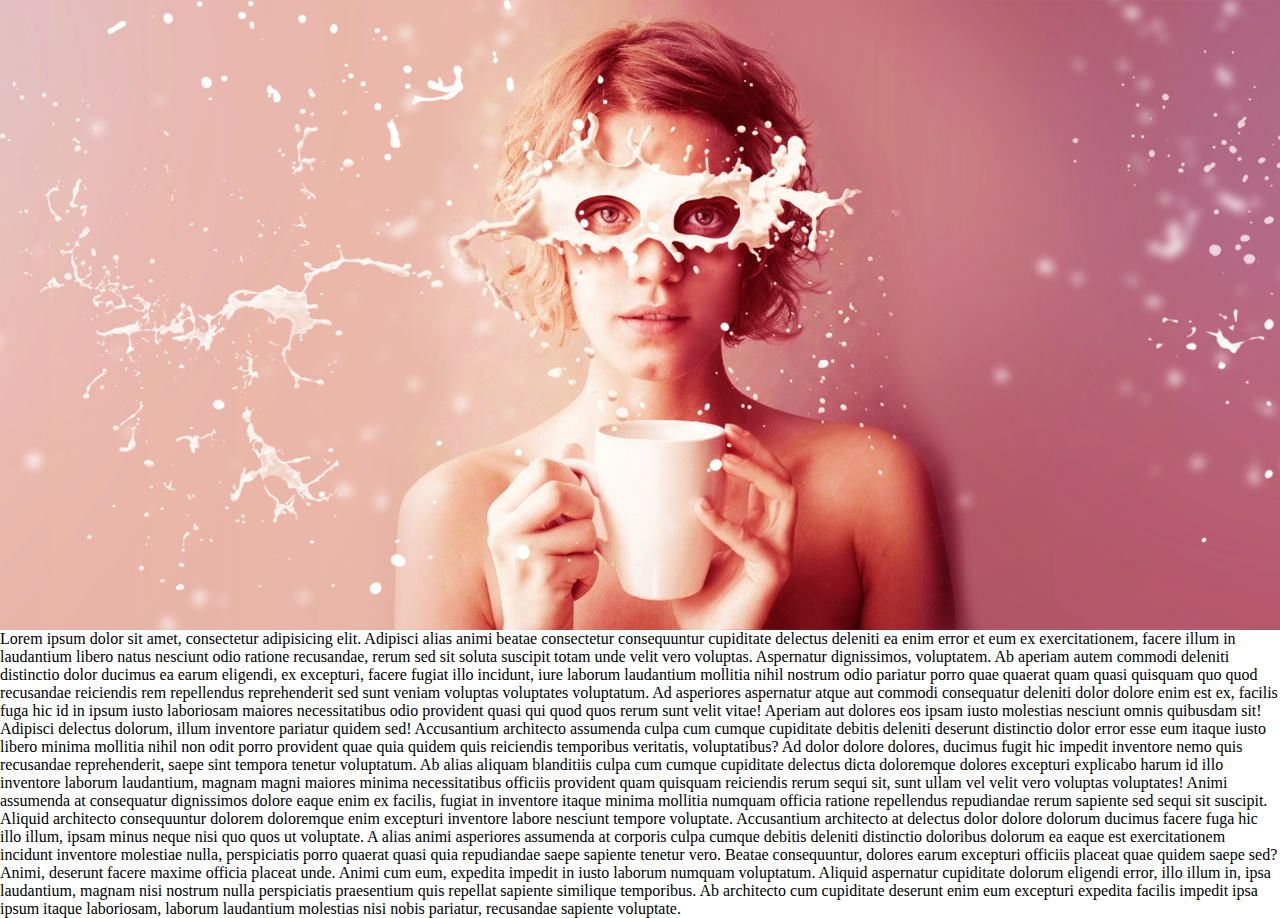
<file: jquery_parallax/index.html>
<!DOCTYPE html>
<html lang="en">
<head>
    <meta charset="UTF-8">
    <meta name="viewport" content="width=device-width, initial-scale=1.0">
    <title>jparallax</title>
    <link rel="stylesheet" href="style.css">
</head>
<body>
<div class="parallax">
    <div class="bg1 parallax-layer"></div>
    <div class="bg2 parallax-layer"></div>
</div>
<p>Lorem ipsum dolor sit amet, consectetur adipisicing elit. Adipisci alias animi beatae consectetur consequuntur
    cupiditate delectus deleniti ea enim error et eum ex exercitationem, facere illum in laudantium libero natus
    nesciunt odio ratione recusandae, rerum sed sit soluta suscipit totam unde velit vero voluptas. Aspernatur
    dignissimos, voluptatem. Ab aperiam autem commodi deleniti distinctio dolor ducimus ea earum eligendi, ex excepturi,
    facere fugiat illo incidunt, iure laborum laudantium mollitia nihil nostrum odio pariatur porro quae quaerat quam
    quasi quisquam quo quod recusandae reiciendis rem repellendus reprehenderit sed sunt veniam voluptas voluptates
    voluptatum. Ad asperiores aspernatur atque aut commodi consequatur deleniti dolor dolore enim est ex, facilis fuga
    hic id in ipsum iusto laboriosam maiores necessitatibus odio provident quasi qui quod quos rerum sunt velit vitae!
    Aperiam aut dolores eos ipsam iusto molestias nesciunt omnis quibusdam sit! Adipisci delectus dolorum, illum
    inventore pariatur quidem sed! Accusantium architecto assumenda culpa cum cumque cupiditate debitis deleniti
    deserunt distinctio dolor error esse eum itaque iusto libero minima mollitia nihil non odit porro provident quae
    quia quidem quis reiciendis temporibus veritatis, voluptatibus? Ad dolor dolore dolores, ducimus fugit hic impedit
    inventore nemo quis recusandae reprehenderit, saepe sint tempora tenetur voluptatum. Ab alias aliquam blanditiis
    culpa cum cumque cupiditate delectus dicta doloremque dolores excepturi explicabo harum id illo inventore laborum
    laudantium, magnam magni maiores minima necessitatibus officiis provident quam quisquam reiciendis rerum sequi sit,
    sunt ullam vel velit vero voluptas voluptates! Animi assumenda at consequatur dignissimos dolore eaque enim ex
    facilis, fugiat in inventore itaque minima mollitia numquam officia ratione repellendus repudiandae rerum sapiente
    sed sequi sit suscipit. Aliquid architecto consequuntur dolorem doloremque enim excepturi inventore labore nesciunt
    tempore voluptate. Accusantium architecto at delectus dolor dolore dolorum ducimus facere fuga hic illo illum, ipsam
    minus neque nisi quo quos ut voluptate. A alias animi asperiores assumenda at corporis culpa cumque debitis deleniti
    distinctio doloribus dolorum ea eaque est exercitationem incidunt inventore molestiae nulla, perspiciatis porro
    quaerat quasi quia repudiandae saepe sapiente tenetur vero. Beatae consequuntur, dolores earum excepturi officiis
    placeat quae quidem saepe sed? Animi, deserunt facere maxime officia placeat unde. Animi cum eum, expedita impedit
    in iusto laborum numquam voluptatum. Aliquid aspernatur cupiditate dolorum eligendi error, illo illum in, ipsa
    laudantium, magnam nisi nostrum nulla perspiciatis praesentium quis repellat sapiente similique temporibus. Ab
    architecto cum cupiditate deserunt enim eum excepturi expedita facilis impedit ipsa ipsum itaque laboriosam, laborum
    laudantium molestias nisi nobis pariatur, recusandae sapiente voluptate.</p>

<script src="https://ajax.googleapis.com/ajax/libs/jquery/1.8.3/jquery.min.js"></script>
<script src="js/jquery.parallax.min.js"></script>
<script src="js/jquery.event.frame.js"></script>
<script src="js/main.js"></script>
</body>
</html>
</file>
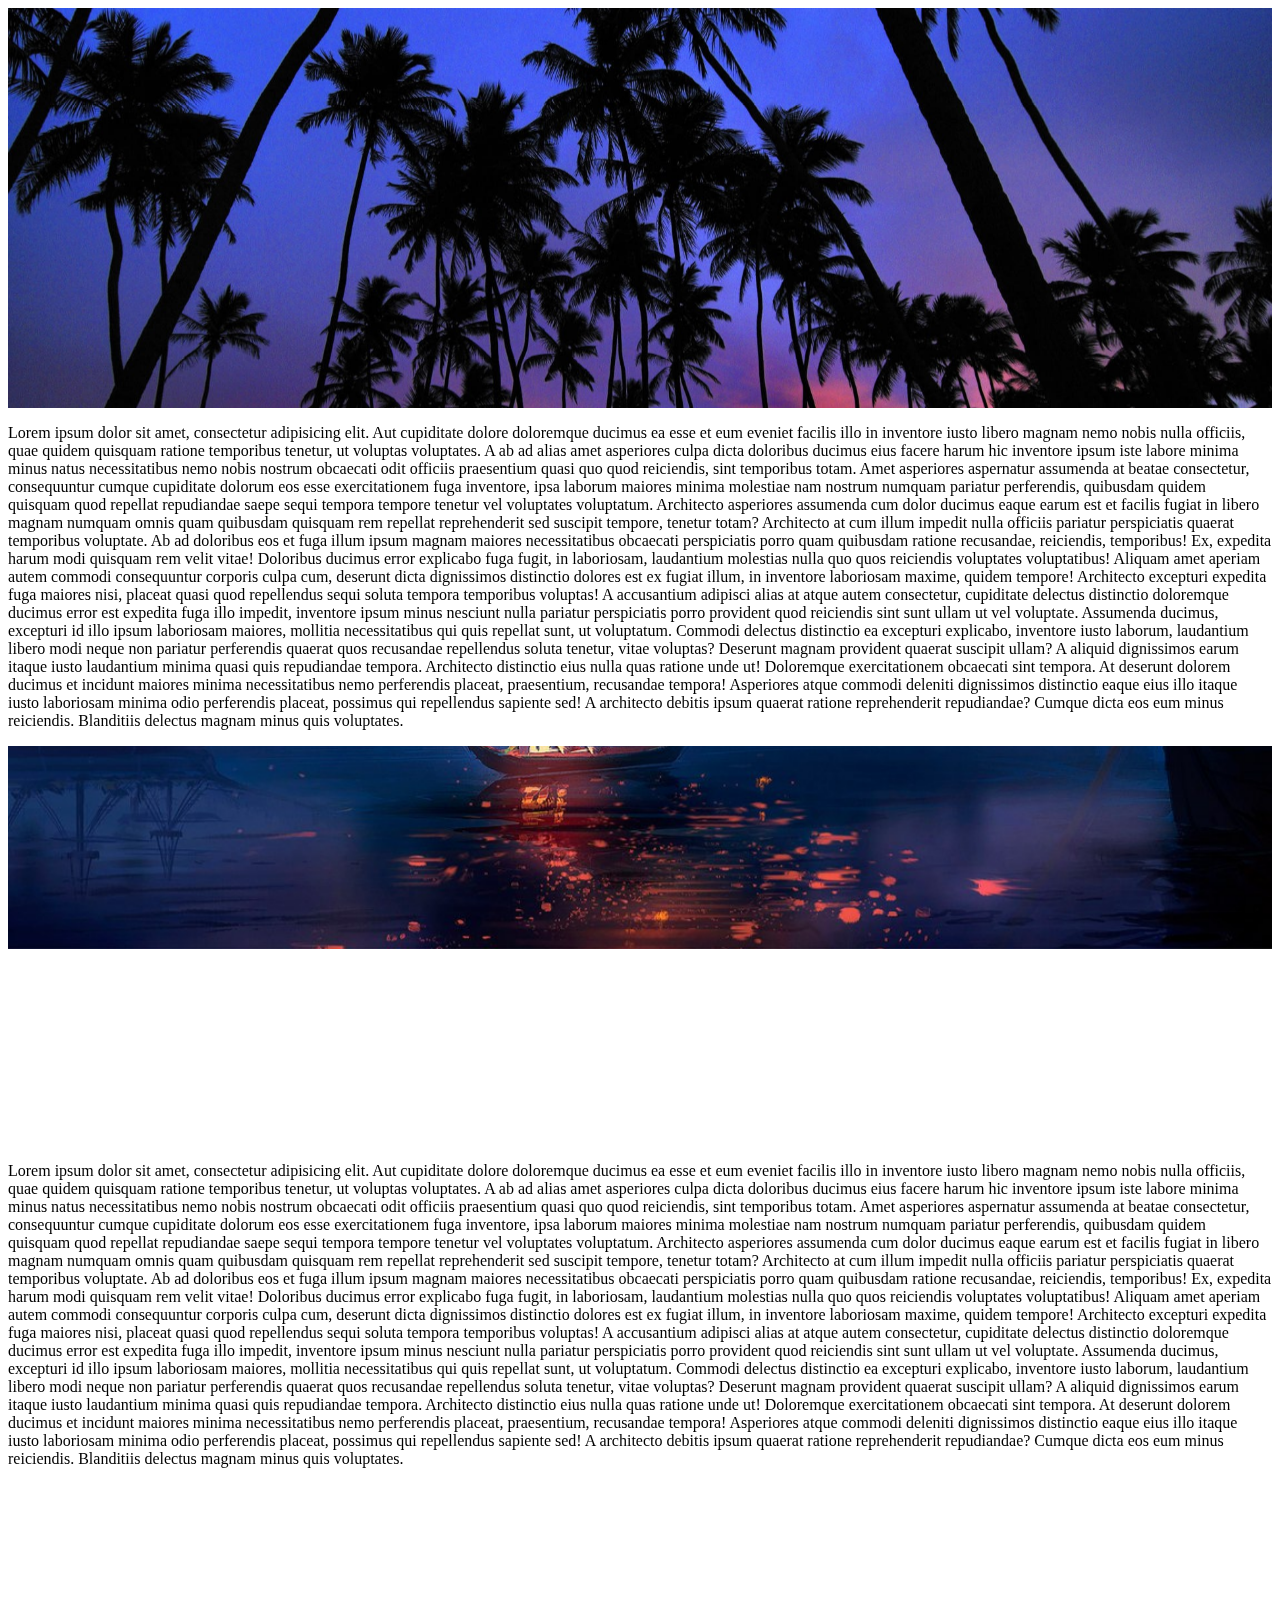
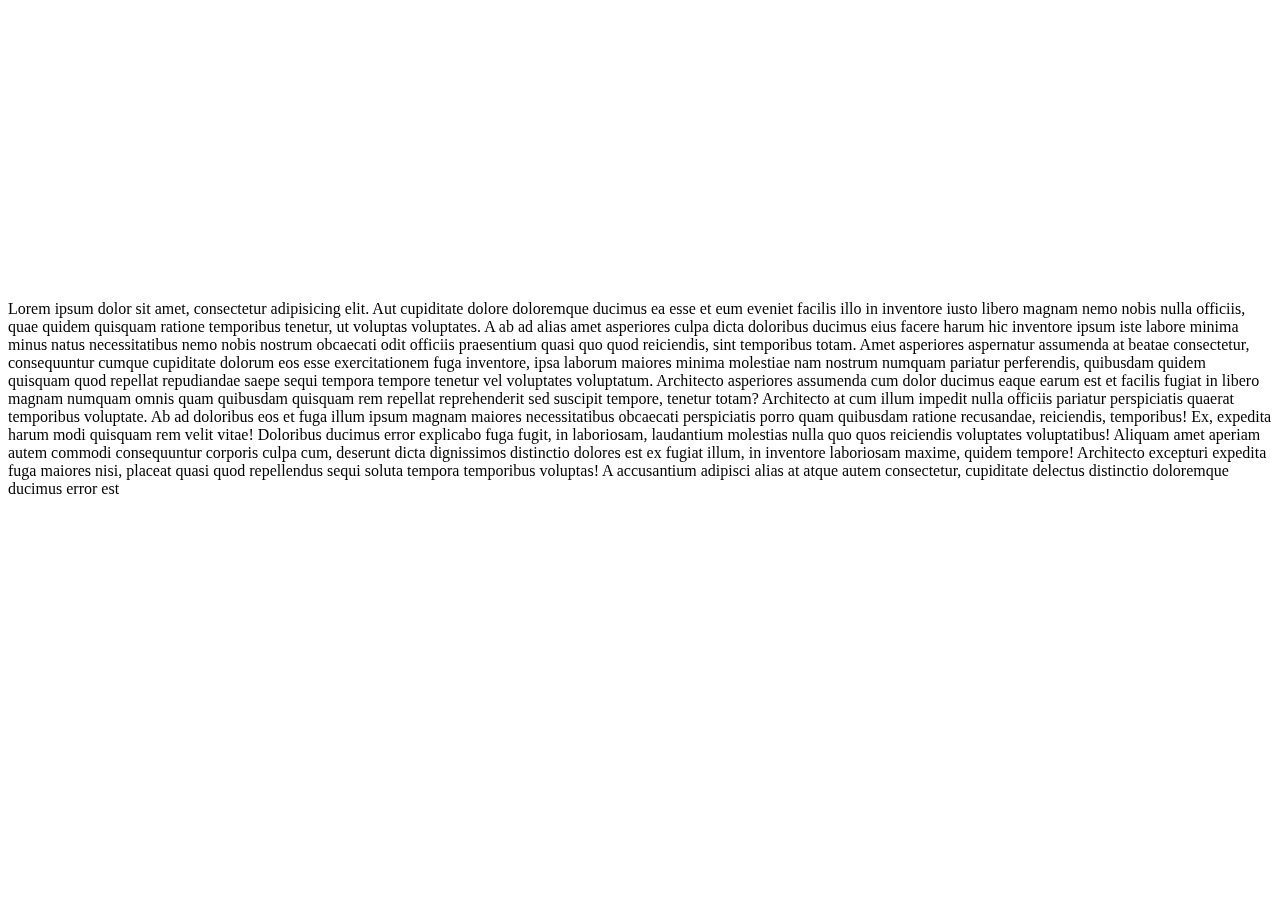
<file: parallax/index.html>
<!DOCTYPE html>
<html lang="en">
<head>
    <meta charset="UTF-8">
    <meta name="viewport" content="width=device-width, initial-scale=1.0">
    <title>Parallax</title>
    <link rel="stylesheet" href="style.css">
</head>
<body>
<div class="parallax parallax-window"></div>
<p>Lorem ipsum dolor sit amet, consectetur adipisicing elit. Aut cupiditate dolore doloremque ducimus ea esse et eum
    eveniet facilis illo in inventore iusto libero magnam nemo nobis nulla officiis, quae quidem quisquam ratione
    temporibus tenetur, ut voluptas voluptates. A ab ad alias amet asperiores culpa dicta doloribus ducimus eius facere
    harum hic inventore ipsum iste labore minima minus natus necessitatibus nemo nobis nostrum obcaecati odit officiis
    praesentium quasi quo quod reiciendis, sint temporibus totam. Amet asperiores aspernatur assumenda at beatae
    consectetur, consequuntur cumque cupiditate dolorum eos esse exercitationem fuga inventore, ipsa laborum maiores
    minima molestiae nam nostrum numquam pariatur perferendis, quibusdam quidem quisquam quod repellat repudiandae saepe
    sequi tempora tempore tenetur vel voluptates voluptatum. Architecto asperiores assumenda cum dolor ducimus eaque
    earum est et facilis fugiat in libero magnam numquam omnis quam quibusdam quisquam rem repellat reprehenderit sed
    suscipit tempore, tenetur totam? Architecto at cum illum impedit nulla officiis pariatur perspiciatis quaerat
    temporibus voluptate. Ab ad doloribus eos et fuga illum ipsum magnam maiores necessitatibus obcaecati perspiciatis
    porro quam quibusdam ratione recusandae, reiciendis, temporibus! Ex, expedita harum modi quisquam rem velit vitae!
    Doloribus ducimus error explicabo fuga fugit, in laboriosam, laudantium molestias nulla quo quos reiciendis
    voluptates voluptatibus! Aliquam amet aperiam autem commodi consequuntur corporis culpa cum, deserunt dicta
    dignissimos distinctio dolores est ex fugiat illum, in inventore laboriosam maxime, quidem tempore! Architecto
    excepturi expedita fuga maiores nisi, placeat quasi quod repellendus sequi soluta tempora temporibus voluptas! A
    accusantium adipisci alias at atque autem consectetur, cupiditate delectus distinctio doloremque ducimus error est
    expedita fuga illo impedit, inventore ipsum minus nesciunt nulla pariatur perspiciatis porro provident quod
    reiciendis sint sunt ullam ut vel voluptate. Assumenda ducimus, excepturi id illo ipsum laboriosam maiores, mollitia
    necessitatibus qui quis repellat sunt, ut voluptatum. Commodi delectus distinctio ea excepturi explicabo, inventore
    iusto laborum, laudantium libero modi neque non pariatur perferendis quaerat quos recusandae repellendus soluta
    tenetur, vitae voluptas? Deserunt magnam provident quaerat suscipit ullam? A aliquid dignissimos earum itaque iusto
    laudantium minima quasi quis repudiandae tempora. Architecto distinctio eius nulla quas ratione unde ut! Doloremque
    exercitationem obcaecati sint tempora. At deserunt dolorem ducimus et incidunt maiores minima necessitatibus nemo
    perferendis placeat, praesentium, recusandae tempora! Asperiores atque commodi deleniti dignissimos distinctio eaque
    eius illo itaque iusto laboriosam minima odio perferendis placeat, possimus qui repellendus sapiente sed! A
    architecto debitis ipsum quaerat ratione reprehenderit repudiandae? Cumque dicta eos eum minus reiciendis.
    Blanditiis delectus magnam minus quis voluptates.</p>
    <div class="parallax parallax--one"></div>
<p>Lorem ipsum dolor sit amet, consectetur adipisicing elit. Aut cupiditate dolore doloremque ducimus ea esse et eum
    eveniet facilis illo in inventore iusto libero magnam nemo nobis nulla officiis, quae quidem quisquam ratione
    temporibus tenetur, ut voluptas voluptates. A ab ad alias amet asperiores culpa dicta doloribus ducimus eius facere
    harum hic inventore ipsum iste labore minima minus natus necessitatibus nemo nobis nostrum obcaecati odit officiis
    praesentium quasi quo quod reiciendis, sint temporibus totam. Amet asperiores aspernatur assumenda at beatae
    consectetur, consequuntur cumque cupiditate dolorum eos esse exercitationem fuga inventore, ipsa laborum maiores
    minima molestiae nam nostrum numquam pariatur perferendis, quibusdam quidem quisquam quod repellat repudiandae saepe
    sequi tempora tempore tenetur vel voluptates voluptatum. Architecto asperiores assumenda cum dolor ducimus eaque
    earum est et facilis fugiat in libero magnam numquam omnis quam quibusdam quisquam rem repellat reprehenderit sed
    suscipit tempore, tenetur totam? Architecto at cum illum impedit nulla officiis pariatur perspiciatis quaerat
    temporibus voluptate. Ab ad doloribus eos et fuga illum ipsum magnam maiores necessitatibus obcaecati perspiciatis
    porro quam quibusdam ratione recusandae, reiciendis, temporibus! Ex, expedita harum modi quisquam rem velit vitae!
    Doloribus ducimus error explicabo fuga fugit, in laboriosam, laudantium molestias nulla quo quos reiciendis
    voluptates voluptatibus! Aliquam amet aperiam autem commodi consequuntur corporis culpa cum, deserunt dicta
    dignissimos distinctio dolores est ex fugiat illum, in inventore laboriosam maxime, quidem tempore! Architecto
    excepturi expedita fuga maiores nisi, placeat quasi quod repellendus sequi soluta tempora temporibus voluptas! A
    accusantium adipisci alias at atque autem consectetur, cupiditate delectus distinctio doloremque ducimus error est
    expedita fuga illo impedit, inventore ipsum minus nesciunt nulla pariatur perspiciatis porro provident quod
    reiciendis sint sunt ullam ut vel voluptate. Assumenda ducimus, excepturi id illo ipsum laboriosam maiores, mollitia
    necessitatibus qui quis repellat sunt, ut voluptatum. Commodi delectus distinctio ea excepturi explicabo, inventore
    iusto laborum, laudantium libero modi neque non pariatur perferendis quaerat quos recusandae repellendus soluta
    tenetur, vitae voluptas? Deserunt magnam provident quaerat suscipit ullam? A aliquid dignissimos earum itaque iusto
    laudantium minima quasi quis repudiandae tempora. Architecto distinctio eius nulla quas ratione unde ut! Doloremque
    exercitationem obcaecati sint tempora. At deserunt dolorem ducimus et incidunt maiores minima necessitatibus nemo
    perferendis placeat, praesentium, recusandae tempora! Asperiores atque commodi deleniti dignissimos distinctio eaque
    eius illo itaque iusto laboriosam minima odio perferendis placeat, possimus qui repellendus sapiente sed! A
    architecto debitis ipsum quaerat ratione reprehenderit repudiandae? Cumque dicta eos eum minus reiciendis.
    Blanditiis delectus magnam minus quis voluptates.</p>
    <div class=" parallax parallax--two"></div>
<p>Lorem ipsum dolor sit amet, consectetur adipisicing elit. Aut cupiditate dolore doloremque ducimus ea esse et eum
    eveniet facilis illo in inventore iusto libero magnam nemo nobis nulla officiis, quae quidem quisquam ratione
    temporibus tenetur, ut voluptas voluptates. A ab ad alias amet asperiores culpa dicta doloribus ducimus eius facere
    harum hic inventore ipsum iste labore minima minus natus necessitatibus nemo nobis nostrum obcaecati odit officiis
    praesentium quasi quo quod reiciendis, sint temporibus totam. Amet asperiores aspernatur assumenda at beatae
    consectetur, consequuntur cumque cupiditate dolorum eos esse exercitationem fuga inventore, ipsa laborum maiores
    minima molestiae nam nostrum numquam pariatur perferendis, quibusdam quidem quisquam quod repellat repudiandae saepe
    sequi tempora tempore tenetur vel voluptates voluptatum. Architecto asperiores assumenda cum dolor ducimus eaque
    earum est et facilis fugiat in libero magnam numquam omnis quam quibusdam quisquam rem repellat reprehenderit sed
    suscipit tempore, tenetur totam? Architecto at cum illum impedit nulla officiis pariatur perspiciatis quaerat
    temporibus voluptate. Ab ad doloribus eos et fuga illum ipsum magnam maiores necessitatibus obcaecati perspiciatis
    porro quam quibusdam ratione recusandae, reiciendis, temporibus! Ex, expedita harum modi quisquam rem velit vitae!
    Doloribus ducimus error explicabo fuga fugit, in laboriosam, laudantium molestias nulla quo quos reiciendis
    voluptates voluptatibus! Aliquam amet aperiam autem commodi consequuntur corporis culpa cum, deserunt dicta
    dignissimos distinctio dolores est ex fugiat illum, in inventore laboriosam maxime, quidem tempore! Architecto
    excepturi expedita fuga maiores nisi, placeat quasi quod repellendus sequi soluta tempora temporibus voluptas! A
    accusantium adipisci alias at atque autem consectetur, cupiditate delectus distinctio doloremque ducimus error est
    </p>
    <div class="parallax parallax--three"></div>


<script src="https://ajax.googleapis.com/ajax/libs/jquery/1.11.0/jquery.min.js"></script>
<script src="parallax.min.js"></script>
<script src="main.js"></script>
</body>
</html>
</file>
<file: jquery_parallax/style.css>
*{
    margin: 0;
    padding: 0;
}
.parallax{
    background: url("img/background.jpg") no-repeat center center;
    overflow: hidden;
    background-size: cover;
    max-width: 100%;
    min-height: 630px;
    position: relative;
}
.parallax-layer{
    position: absolute;
}
.bg1{
     background: url("img/drops_bg_back.png") no-repeat;
     width: 1600px;
     height: 700px;

}
.bg2{
    background: url("img/drops_bg_up.png") no-repeat;
    width: 1620px;
    height: 630px;

}
</file>
<file: parallax/style.css>
.parallax{
    min-height: 400px;
    background: transparent;
}
</file>
